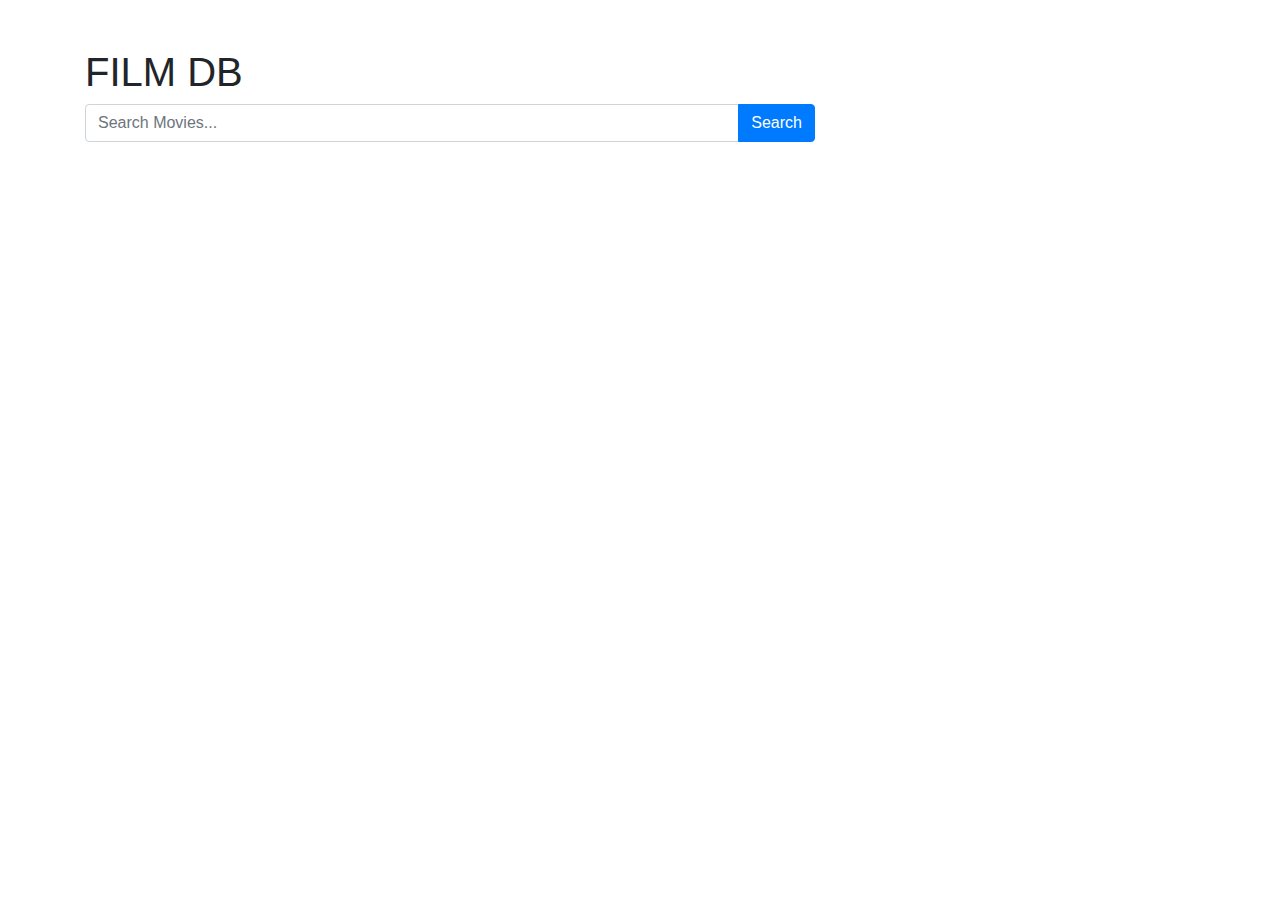
<file: Error Handling/index.html>
<!DOCTYPE html>
<html lang="en">
  <head>
    <!-- Required meta tags -->
    <meta charset="utf-8" />
    <meta name="viewport" content="width=device-width, initial-scale=1, shrink-to-fit=no" />

    <!-- Bootstrap CSS -->
    <link rel="stylesheet" href="https://maxcdn.bootstrapcdn.com/bootstrap/4.0.0/css/bootstrap.min.css" integrity="sha384-Gn5384xqQ1aoWXA+058RXPxPg6fy4IWvTNh0E263XmFcJlSAwiGgFAW/dAiS6JXm" crossorigin="anonymous" />

    <title>Film</title>
  </head>
  <body>
    <div class="container">
      <div class="row mt-5">
        <div class="col">
          <h1>FILM DB</h1>
        </div>
      </div>

      <div class="row">
        <div class="col-md-8">
          <div class="input-group mb-3">
            <input type="text" class="form-control input-keyword" placeholder="Search Movies..." />
            <div class="input-group-append">
              <button class="btn btn-primary search-button" type="button">Search</button>
            </div>
          </div>
        </div>
      </div>
      <div class="row movie-container"></div>
    </div>

    <!-- Modal -->
    <div class="modal fade" id="movieDetail" tabindex="-1" role="dialog" aria-labelledby="movieDetailLabel" aria-hidden="true">
      <div class="modal-dialog modal-dialog-centered modal-lg" role="document">
        <div class="modal-content">
          <div class="modal-header">
            <h5 class="modal-title" id="movieDetailLabel">Modal title</h5>
            <button type="button" class="close" data-dismiss="modal" aria-label="Close">
              <span aria-hidden="true">&times;</span>
            </button>
          </div>
          <div class="modal-body"></div>
          <div class="modal-footer">
            <button type="button" class="btn btn-secondary" data-dismiss="modal">Close</button>
          </div>
        </div>
      </div>
    </div>
    <!-- Modal End -->
    <!-- Optional JavaScript -->
    <!-- jQuery first, then Popper.js, then Bootstrap JS -->
    <script src="https://code.jquery.com/jquery-3.6.0.min.js" integrity="sha256-/xUj+3OJU5yExlq6GSYGSHk7tPXikynS7ogEvDej/m4=" crossorigin="anonymous"></script>
    <script src="https://cdnjs.cloudflare.com/ajax/libs/popper.js/1.12.9/umd/popper.min.js" integrity="sha384-ApNbgh9B+Y1QKtv3Rn7W3mgPxhU9K/ScQsAP7hUibX39j7fakFPskvXusvfa0b4Q" crossorigin="anonymous"></script>
    <script src="https://maxcdn.bootstrapcdn.com/bootstrap/4.0.0/js/bootstrap.min.js" integrity="sha384-JZR6Spejh4U02d8jOt6vLEHfe/JQGiRRSQQxSfFWpi1MquVdAyjUar5+76PVCmYl" crossorigin="anonymous"></script>
    <script src="script.js"></script>
  </body>
</html>
</file>
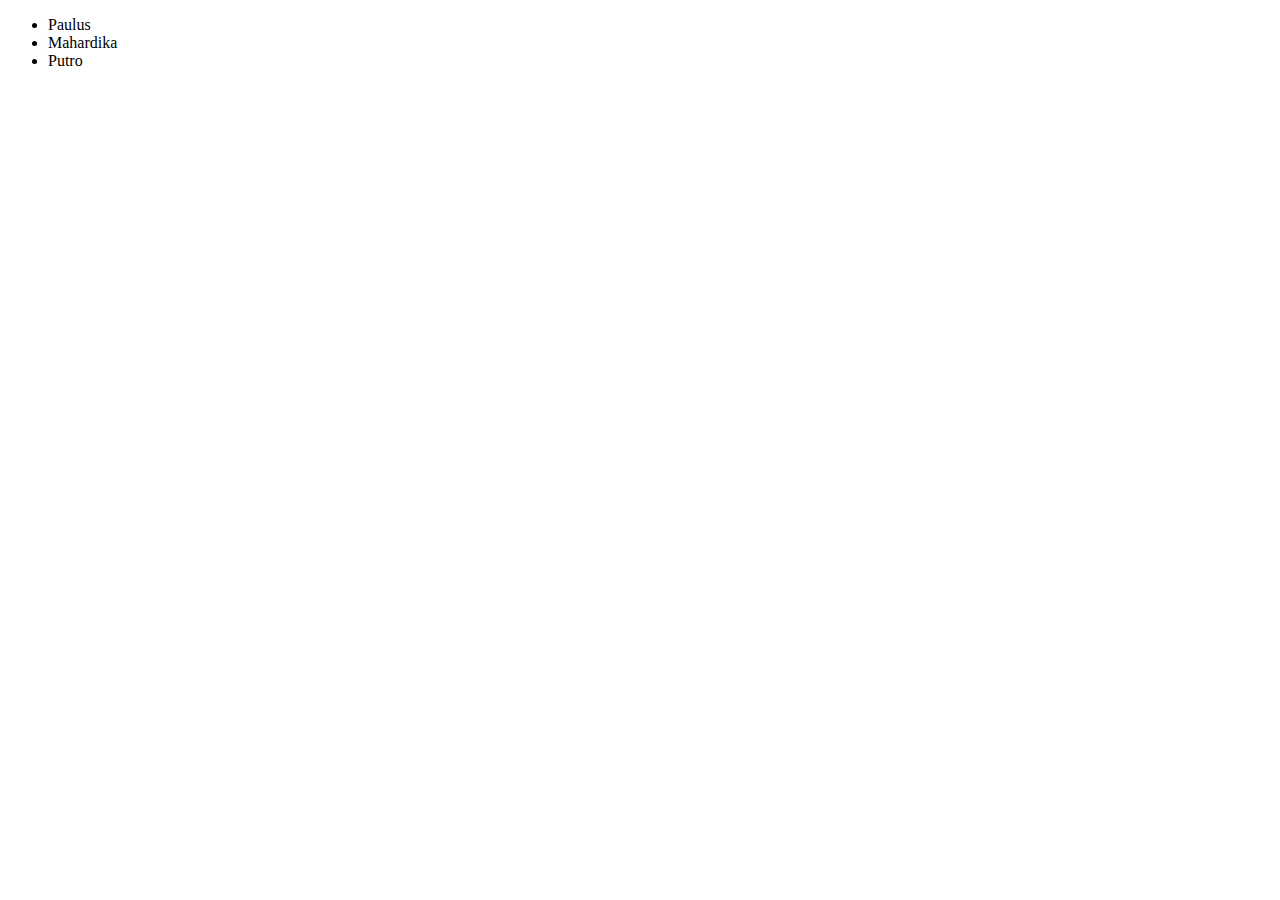
<file: For Of & For In/index.html>
<!DOCTYPE html>
<html lang="en">
  <head>
    <meta charset="UTF-8" />
    <meta http-equiv="X-UA-Compatible" content="IE=edge" />
    <meta name="viewport" content="width=device-width, initial-scale=1.0" />
    <title>Document</title>
  </head>
  <body>
    <ul>
      <li class="nama">Paulus</li>
      <li class="nama">Mahardika</li>
      <li class="nama">Putro</li>
    </ul>
    <script src="script.js"></script>
  </body>
</html>
</file>
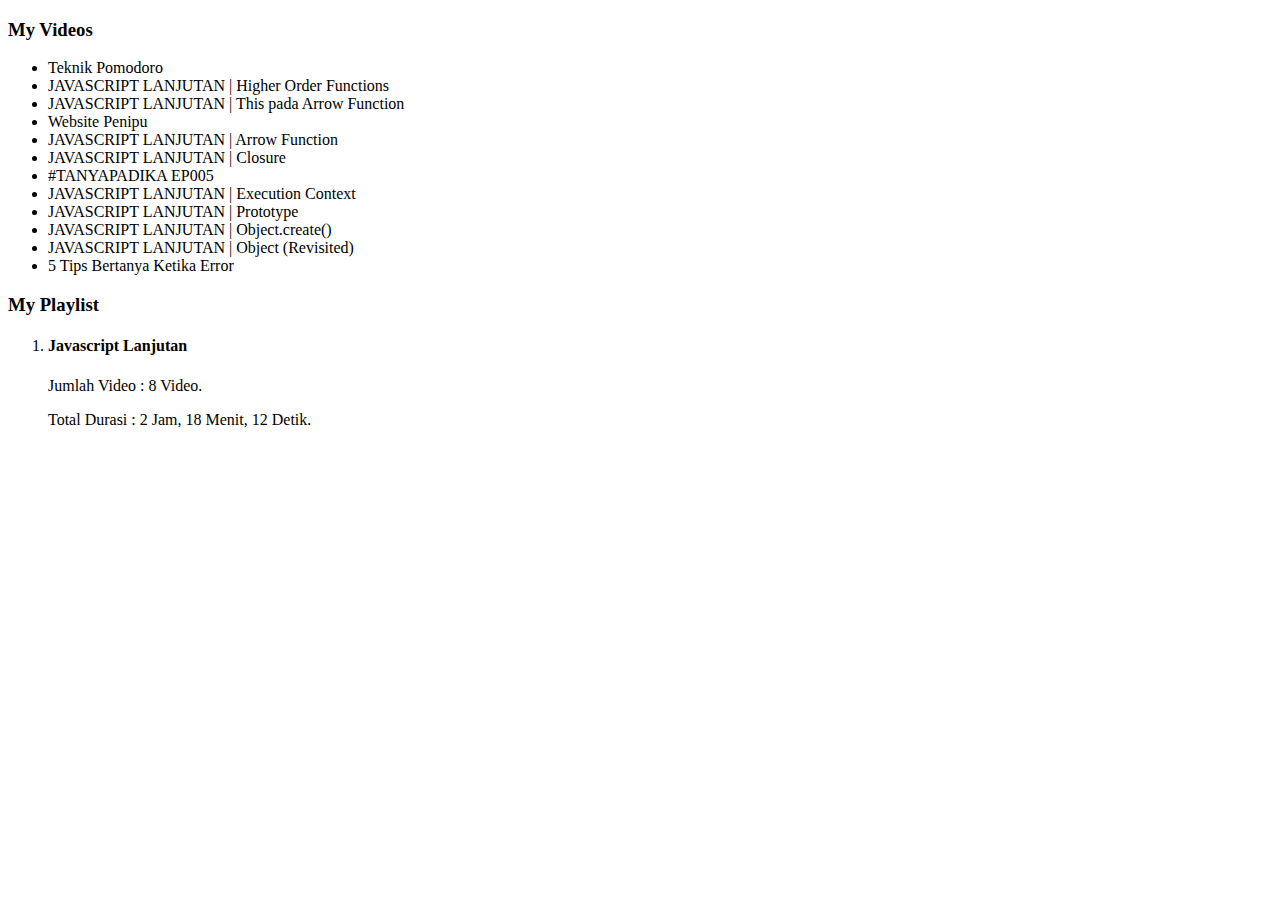
<file: Latihan Arrow Function/index.html>
<!DOCTYPE html>
<html lang="en">
  <head>
    <meta charset="UTF-8" />
    <meta name="viewport" content="width=device-width, initial-scale=1.0" />
    <meta http-equiv="X-UA-Compatible" content="ie=edge" />
    <title>Filter, Map & Reduce</title>
  </head>

  <body>
    <h3>My Videos</h3>
    <ul>
      <li data-duration="15:27">Teknik Pomodoro</li>
      <li data-duration="11:18">JAVASCRIPT LANJUTAN | Higher Order Functions</li>
      <li data-duration="21:40">JAVASCRIPT LANJUTAN | This pada Arrow Function</li>
      <li data-duration="19:38">Website Penipu</li>
      <li data-duration="12:10">JAVASCRIPT LANJUTAN | Arrow Function</li>
      <li data-duration="20:43">JAVASCRIPT LANJUTAN | Closure</li>
      <li data-duration="14:30">#TANYAPADIKA EP005</li>
      <li data-duration="26:38">JAVASCRIPT LANJUTAN | Execution Context</li>
      <li data-duration="17:33">JAVASCRIPT LANJUTAN | Prototype</li>
      <li data-duration="10:39">JAVASCRIPT LANJUTAN | Object.create()</li>
      <li data-duration="17:31">JAVASCRIPT LANJUTAN | Object (Revisited)</li>
      <li data-duration="14:25">5 Tips Bertanya Ketika Error</li>
    </ul>

    <h3>My Playlist</h3>
    <ol>
      <li>
        <h4>Javascript Lanjutan</h4>
        <p>Jumlah Video : <span class="jumlah-video"></span></p>
        <p>Total Durasi : <span class="total-durasi"></span></p>
      </li>
    </ol>

    <script src="script.js"></script>
  </body>
</html>
</file>
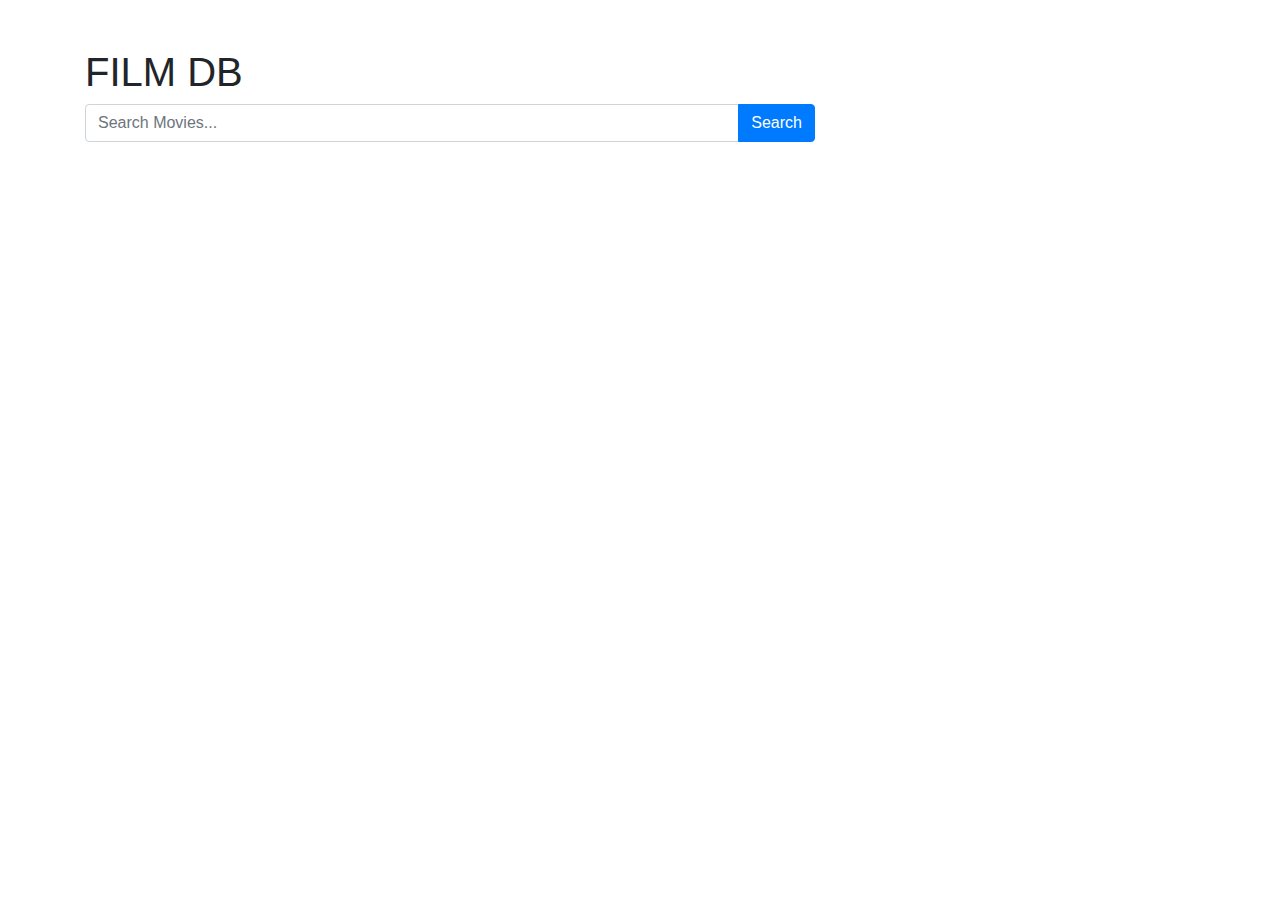
<file: Latihan Callbacks/index.html>
<!DOCTYPE html>
<html lang="en">
  <head>
    <!-- Required meta tags -->
    <meta charset="utf-8" />
    <meta name="viewport" content="width=device-width, initial-scale=1, shrink-to-fit=no" />

    <!-- Bootstrap CSS -->
    <link rel="stylesheet" href="https://maxcdn.bootstrapcdn.com/bootstrap/4.0.0/css/bootstrap.min.css" integrity="sha384-Gn5384xqQ1aoWXA+058RXPxPg6fy4IWvTNh0E263XmFcJlSAwiGgFAW/dAiS6JXm" crossorigin="anonymous" />

    <title>Film</title>
  </head>
  <body>
    <div class="container">
      <div class="row mt-5">
        <div class="col">
          <h1>FILM DB</h1>
        </div>
      </div>

      <div class="row">
        <div class="col-md-8">
          <div class="input-group mb-3">
            <input type="text" class="form-control input-keyword" placeholder="Search Movies..." />
            <div class="input-group-append">
              <button class="btn btn-primary search-button" type="button">Search</button>
            </div>
          </div>
        </div>
      </div>
      <div class="row movie-container"></div>
    </div>

    <!-- Modal -->
    <div class="modal fade" id="movieDetail" tabindex="-1" role="dialog" aria-labelledby="movieDetailLabel" aria-hidden="true">
      <div class="modal-dialog modal-dialog-centered modal-lg" role="document">
        <div class="modal-content">
          <div class="modal-header">
            <h5 class="modal-title" id="movieDetailLabel">Modal title</h5>
            <button type="button" class="close" data-dismiss="modal" aria-label="Close">
              <span aria-hidden="true">&times;</span>
            </button>
          </div>
          <div class="modal-body"></div>
          <div class="modal-footer">
            <button type="button" class="btn btn-secondary" data-dismiss="modal">Close</button>
            <button type="button" class="btn btn-primary">Save changes</button>
          </div>
        </div>
      </div>
    </div>
    <!-- Modal End -->
    <!-- Optional JavaScript -->
    <!-- jQuery first, then Popper.js, then Bootstrap JS -->
    <script src="https://code.jquery.com/jquery-3.6.0.min.js" integrity="sha256-/xUj+3OJU5yExlq6GSYGSHk7tPXikynS7ogEvDej/m4=" crossorigin="anonymous"></script>
    <script src="https://cdnjs.cloudflare.com/ajax/libs/popper.js/1.12.9/umd/popper.min.js" integrity="sha384-ApNbgh9B+Y1QKtv3Rn7W3mgPxhU9K/ScQsAP7hUibX39j7fakFPskvXusvfa0b4Q" crossorigin="anonymous"></script>
    <script src="https://maxcdn.bootstrapcdn.com/bootstrap/4.0.0/js/bootstrap.min.js" integrity="sha384-JZR6Spejh4U02d8jOt6vLEHfe/JQGiRRSQQxSfFWpi1MquVdAyjUar5+76PVCmYl" crossorigin="anonymous"></script>
    <script src="script.js"></script>
  </body>
</html>
</file>
